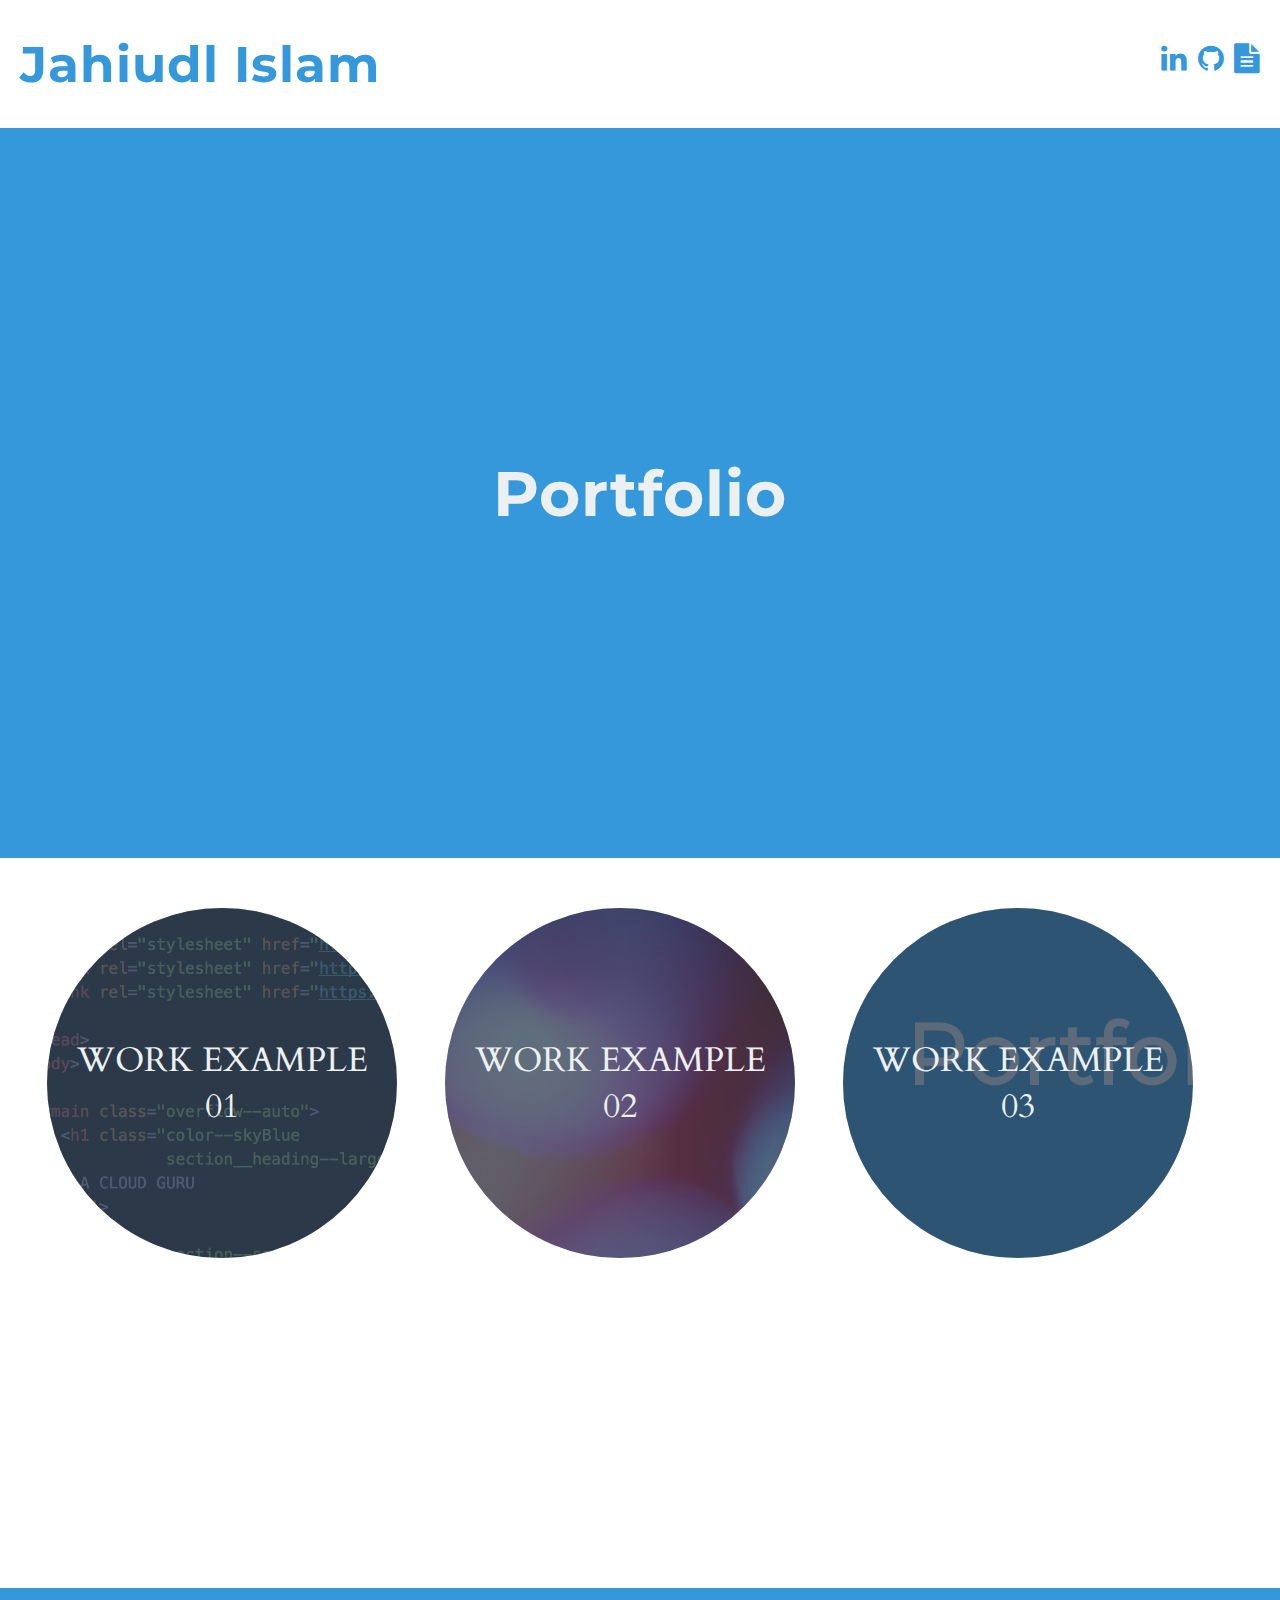
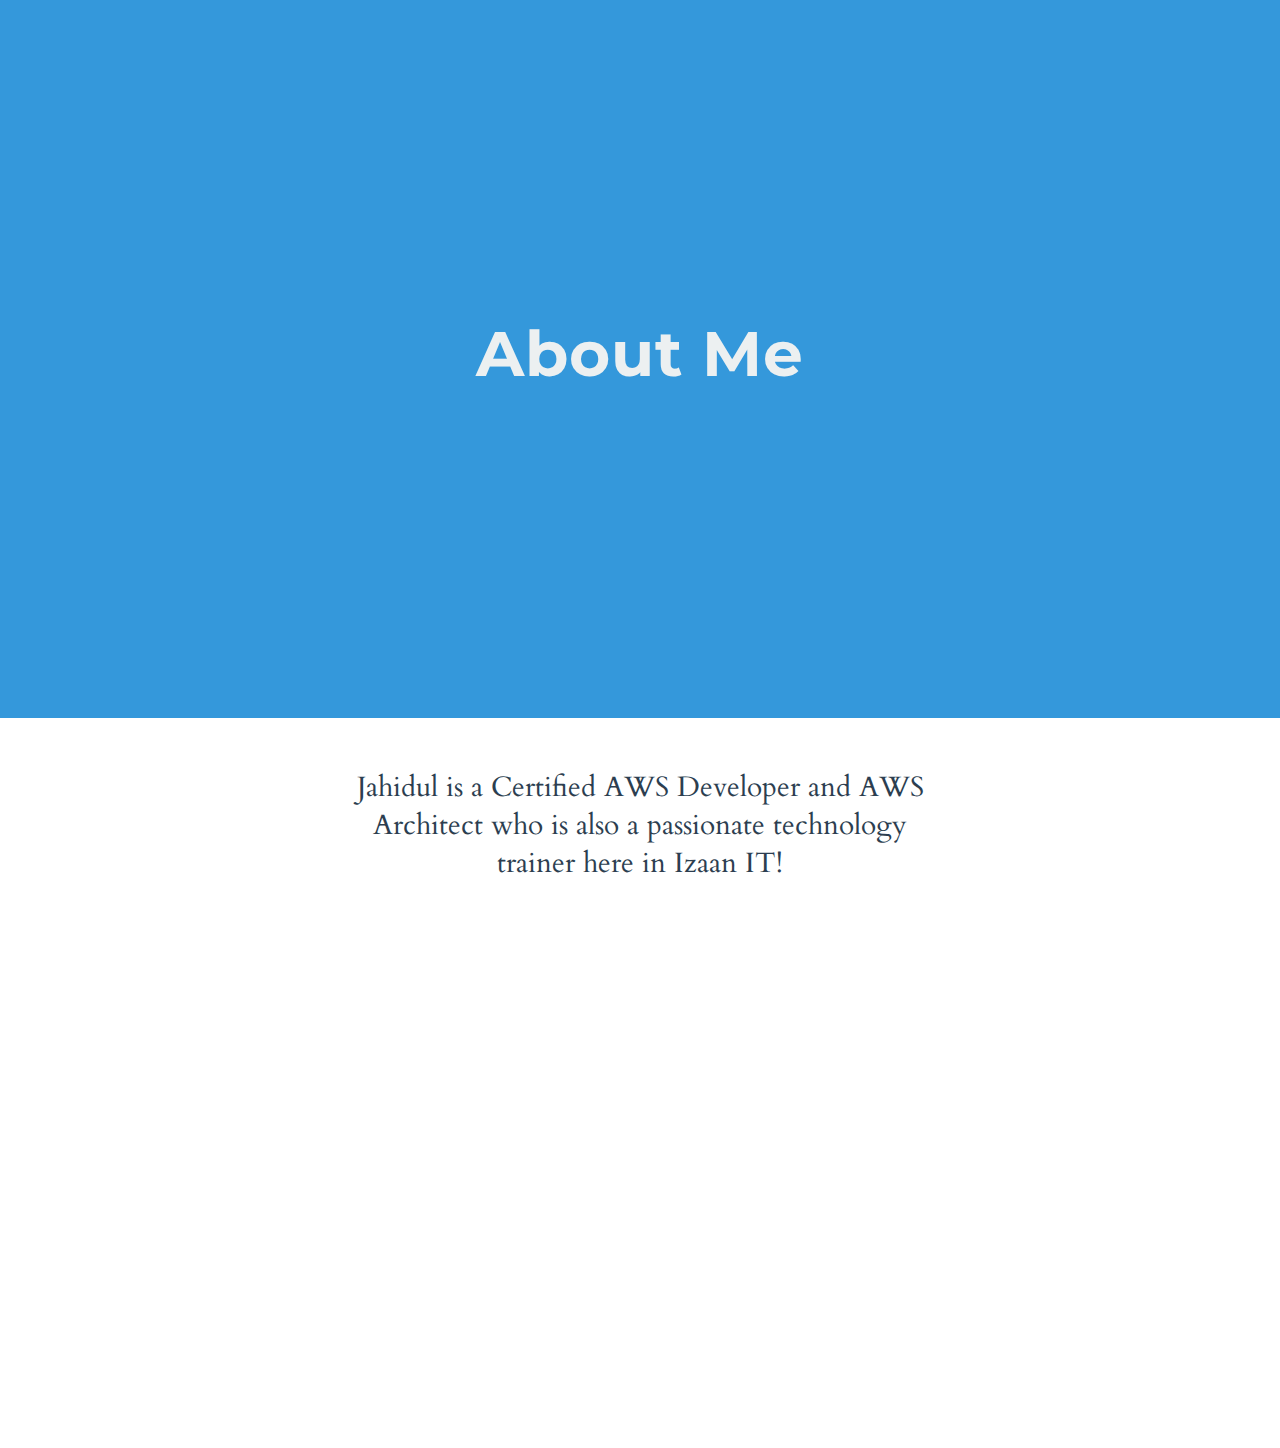
<file: my-portfolio-b2001/index.html>
<!DOCTYPE html>
<html>
  <head>
    <meta charset="utf-8">
    <title>Jahiudl Islam</title>
    <link rel="stylesheet" href="styles/main.css"/>
    <link rel="stylesheet" href="https://maxcdn.bootstrapcdn.com/font-awesome/4.7.0/css/font-awesome.min.css"/>
    <link rel="stylesheet" href="https://fonts.googleapis.com/css?family=Montserrat"/>
    <link rel="stylesheet" href="https://fonts.googleapis.com/css?family=Cardo"/>
  </head>

  <body>
    <main class="overflow--auto">
      <h1 class="color--skyBlue section__heading--largest">
        <!--Your name goes here -->
        Jahiudl Islam
      </h1>

      <ul class="section--social">

        <!--Links to relevant professional social media & resume -->
        <!-- See: http://fontawesome.io/icons/#brand for more -->

        <!-- Link to Linked In profile -->
        <li class="socialWrapper">
          <a class="color--skyBlue social"
             title="LinkedIn Profile"
             target="_blank"
             href="https://linkedin.com/">
            <i class="fa fa-linkedin"></i>
          </a>
        </li>

        <!-- Link to GitHub profile -->
        <li class="socialWrapper color--skyBlue">
          <a class="social color--skyBlue"
             title="GitHub Profile"
             target="_blank"
             href="https://github.com/">
            <i class="fa fa-github"></i>
          </a>
        </li>

        <!-- Link to resume, probably a .pdf -->
        <li class="socialWrapper">
          <a class="social color--skyBlue"
             title="Resume"
             href="resume-samples.pdf">
            <i class="fa fa-file-text"></i>
          </a>
        </li>
      </ul>
    </main>

    <section class="background--skyBlue section">
      <h2 class="color--cloud margin--none section__text--centered">
        Portfolio
      </h2>
    </section>

    <section class="section section--alignCentered section--description">
      <div class="section__exampleWrapper">
        <div class="section__example">
          <img alt="example screenshot of a project involving code"
               class="section__exampleImage"
               src="images/example1.png"/>
          <dl class="color--cloud">
            <dt class="section__exampleTitle section__text--centered">
              Work Example 01
            </dt>
            <dd></dd>
          </dl>
        </div>
      </div>

      <div class="section__exampleWrapper">
        <div class="section__example">
          <img alt="example screenshot of a project involving chemistry"
               class="section__exampleImage"
               src="images/example2.png"/>
          <!-- “Chemistry” by Surian Soosay is licensed under CC BY 2.0
               https://www.flickr.com/photos/ssoosay/4097410999 -->
          <dl class="color--cloud">
            <dt class="section__exampleTitle section__text--centered ">
              Work Example 02
            </dt>
            <dd></dd>
          </dl>
        </div>
      </div>

      <div class="section__exampleWrapper">
        <div class="section__example">
          <img alt="example screenshot of a project involving cats"
               class="section__exampleImage"
               src="images/example3.1.png"/>
          <!-- “Bengal cat” by roberto shabs is licensed under CC BY 2.0
               https://www.flickr.com/photos/37287295@N00/2540855181 -->
          <dl class="color--cloud">
            <dt class="section__exampleTitle section__text--centered">
              Work Example 03
            </dt>
            <dd></dd>
          </dl>
        </div>
      </div>
    </section>

    <section class="background--skyBlue section">
      <h2 class="color--cloud margin--none section__text--centered">
        About Me
      </h2>
    </section>

    <section class="section section--alignCentered section--description">
      <p class="color--darkgrey section__description">


        Jahidul is a Certified AWS Developer and AWS Architect who 
        is also a passionate technology trainer here in Izaan IT!
      </p>

    <div class="background--skyBlue modal--closed">
      <span class="color--cloud modal__closeButton">
        <i class="fa fa-window-close-o"></i>
      </span>
      <img alt="example screenshot of a project involving code"
           class="modal__image"
           src="images/example1.png"/>
      <div class="color--cloud modal__text">
        <h2 class="modal__title">
          Work Example Name
        </h2>
        <a class="color--skyBlue modal__link"
           href="#">
          Check it out
        </a>
        <p class="modal__description">
          A long description of the work in question.
        </p>
      </div>
    </div>

  </body>
</html>
</file>
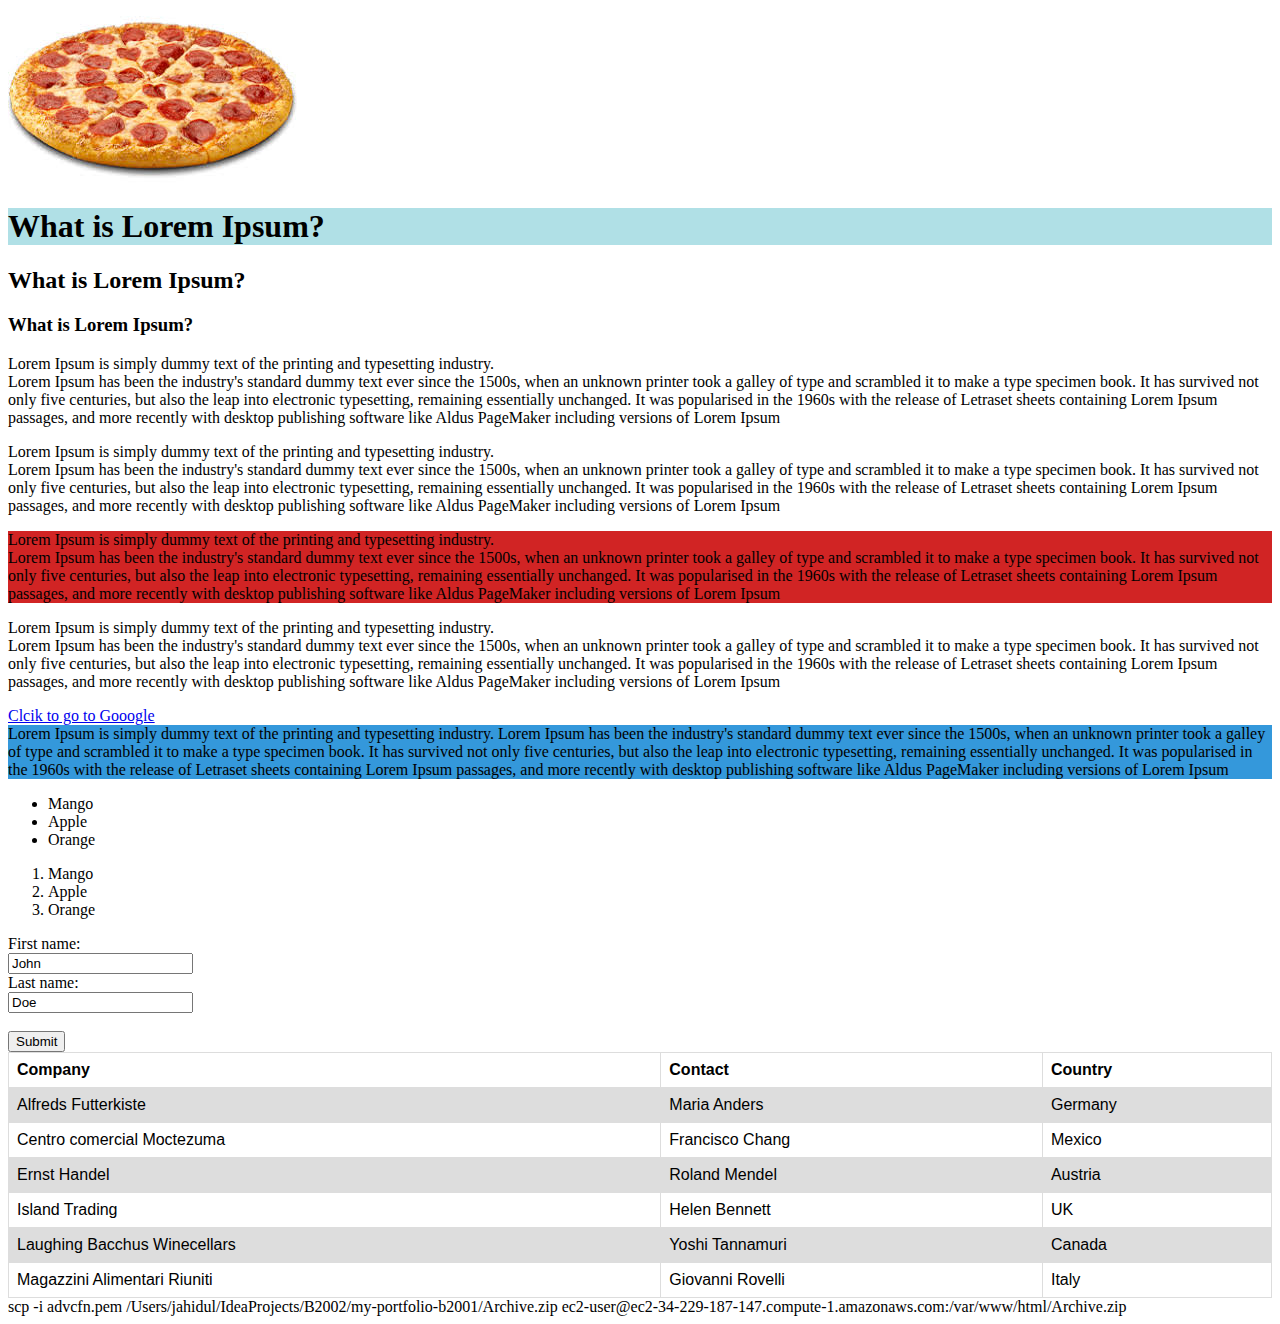
<file: my-portfolio/index.html>
<!DOCTYPE html>
<html>
  <head>
    <title>QAAE 2002</title>
    <link rel="stylesheet", href=styles/main.css>
    <style>
      table {
        font-family: arial, sans-serif;
        border-collapse: collapse;
        width: 100%;
      }
      td, th {
        border: 1px solid #dddddd;
        text-align: left;
        padding: 8px;
      }
      
      tr:nth-child(even) {
        background-color: #dddddd;
      }
      
    </style>
  </head>
  <body >
    <img src="pizza.jpeg">
    <h1 style="background-color:powderblue;">What is Lorem Ipsum?</h1>
    <h2>What is Lorem Ipsum?</h2>
    <h3>What is Lorem Ipsum?</h3>
    <p id = id1, name = 'LoremIpsum'>Lorem Ipsum is simply dummy text of the printing and typesetting industry. <br> Lorem Ipsum has been the industry's standard dummy text ever since the 1500s, when an unknown printer took a galley of type and scrambled it to make a type specimen book. It has survived not only five centuries, but also the leap into electronic typesetting, remaining essentially unchanged. It was popularised in the 1960s with the release of Letraset sheets containing Lorem Ipsum passages, and more recently with desktop publishing software like Aldus PageMaker including versions of Lorem Ipsum</p>
    <p name = "Lorem">Lorem Ipsum is simply dummy text of the printing and typesetting industry. <br> Lorem Ipsum has been the industry's standard dummy text ever since the 1500s, when an unknown printer took a galley of type and scrambled it to make a type specimen book. It has survived not only five centuries, but also the leap into electronic typesetting, remaining essentially unchanged. It was popularised in the 1960s with the release of Letraset sheets containing Lorem Ipsum passages, and more recently with desktop publishing software like Aldus PageMaker including versions of Lorem Ipsum</p>
    <p class="background--red", name = "Korem">Lorem Ipsum is simply dummy text of the printing and typesetting industry. <br> Lorem Ipsum has been the industry's standard dummy text ever since the 1500s, when an unknown printer took a galley of type and scrambled it to make a type specimen book. It has survived not only five centuries, but also the leap into electronic typesetting, remaining essentially unchanged. It was popularised in the 1960s with the release of Letraset sheets containing Lorem Ipsum passages, and more recently with desktop publishing software like Aldus PageMaker including versions of Lorem Ipsum</p>
    <p id = "id2" ,name = 'Korem'>Lorem Ipsum is simply dummy text of the printing and typesetting industry. <br> Lorem Ipsum has been the industry's standard dummy text ever since the 1500s, when an unknown printer took a galley of type and scrambled it to make a type specimen book. It has survived not only five centuries, but also the leap into electronic typesetting, remaining essentially unchanged. It was popularised in the 1960s with the release of Letraset sheets containing Lorem Ipsum passages, and more recently with desktop publishing software like Aldus PageMaker including versions of Lorem Ipsum</p>
    <a href="https://www.google.com/"> Clcik to go to Gooogle </a>

    <div class="background--skyBlue">
      Lorem Ipsum is simply dummy text of the printing and typesetting industry.
     Lorem Ipsum has been the industry's standard dummy text ever since the 1500s, when an unknown printer took a galley of type and scrambled it to make a type specimen book. It has survived not only five centuries, but also the leap into electronic typesetting, remaining essentially unchanged. It was popularised in the 1960s with the release of Letraset sheets containing Lorem Ipsum passages, and more recently with desktop publishing software like Aldus PageMaker including versions of Lorem Ipsum
    </div>

    <ul>
      <li>Mango</li>
      <li>Apple</li>
      <li>Orange</li>
    </ul>

    <ol>
      <li>Mango</li>
      <li>Apple</li>
      <li>Orange</li>
    </ol>

    <form >
      <label for="fname">First name:</label><br>
      <input type="text" id="fname" name="fname" value="John"><br>
      <label for="lname">Last name:</label><br>
      <input type="text" id="lname" name="lname" value="Doe"><br><br>
      <input type="submit" value="Submit">
    </form>
    
    
    <table>
      <tr>
        <th>Company</th>
        <th>Contact</th>
        <th>Country</th>
      </tr>
      <tr>
        <td>Alfreds Futterkiste</td>
        <td>Maria Anders</td>
        <td>Germany</td>
      </tr>
      <tr>
        <td>Centro comercial Moctezuma</td>
        <td>Francisco Chang</td>
        <td>Mexico</td>
      </tr>
      <tr>
        <td>Ernst Handel</td>
        <td>Roland Mendel</td>
        <td>Austria</td>
      </tr>
      <tr>
        <td>Island Trading</td>
        <td>Helen Bennett</td>
        <td>UK</td>
      </tr>
      <tr>
        <td>Laughing Bacchus Winecellars</td>
        <td>Yoshi Tannamuri</td>
        <td>Canada</td>
      </tr>
      <tr>
        <td>Magazzini Alimentari Riuniti</td>
        <td>Giovanni Rovelli</td>
        <td>Italy</td>
      </tr>
    </table>

  </body>

</html>


<!-- This is how you write comments -->
<!--
  1. HTML documents starts with <!DOCTYPE html> 
  2. Tag: It has capacity to hold something
  3. Value: Anything between opening and closing/end tag is called value
  4. By default HTML tags must have openning and closing tag
  5. But there are some exceptions. Some tags does not have end/closing tag
  6. Atributes will be always in the openning tag
  7. Can we have Name attribute value duplicate in a single HTML document? 
  8. In single HTML document value of the ID attribute has to be Unique
  9. Value between anchor tag (a tag) is called "link text"
--> 



scp -i advcfn.pem /Users/jahidul/IdeaProjects/B2002/my-portfolio-b2001/Archive.zip ec2-user@ec2-34-229-187-147.compute-1.amazonaws.com:/var/www/html/Archive.zip
</file>
<file: my-portfolio-b2001/styles/main.css>
/*
  Theme colors
    All selectors with colors that would need
    to be changed for theme changes
*/

/*
  COLORS

  Sky
    rgb(52, 152, 219)

  Dark Blue
    rgb(44, 62, 80)

  Grey
    rgb(127, 140, 141)

  Cloud
    rgb(236, 240, 241)
*/

.background--skyBlue {
    background-color: rgb(52, 152, 219);
  }
  
  .color--skyBlue {
    color: rgb(52, 152, 219);
  }
  
  .color--cloud {
    color: rgb(236, 240, 241);
  }
  
  .color--grey {
    color: rgb(127, 140, 141);
  }
  
  .color--darkgrey {
    color: rgb(44, 62, 80);
  }
  
  .section__example {
    background-color: rgb(44, 62, 80);
  }
  
  /*
    General Styles
      These are styles to be inherited
      through parent containers
  */
  
  html {
    font-size: 62.5%;
  }
  
  body {
    font-family: 'Cardo', serif;
    margin: 0;
  }
  
  h1, h2, h3, h4, h5, h6 {
    font-family: 'Montserrat', sans-serif;
    letter-spacing: .1rem;
  }
  
  /*
    Helpers
  */
  
  .margin--none {
    margin: 0;
  }
  
  .overflow--auto {
    overflow: auto;
  }
  
  
  /*
    Sections
  */
  
  .section {
    font-size: 4.2rem;
    min-height: 70vh;
    position: relative;
    padding-top: 5rem;
    padding-bottom: 5rem;
  }
  
  .section--alignCentered {
    text-align: center;
  }
  
  .section--description {
    font-size: 2.8rem;
    padding-left: 3.5rem;
    padding-right: 3.5rem;
  }
  
  .section__description {
    margin: 0 auto;
    margin-bottom: 2rem;
    width: 50%;
  }
  
  .section__text--centered {
    position: absolute;
    top: 50%;
    left: 50%;
    transform: translate(-50%, -50%);
  }
  
  .section__exampleWrapper,
  .section__example {
    display: inline-block;
    height: 35rem;
    width: 35rem;
  }
  
  .section__exampleWrapper {
    margin-right: 4rem;
  }
  
  .section__example {
    border-radius: 100%;
    cursor: pointer;
    overflow: hidden;
    position: relative;
  }
  
  .section__example:active {
    transition: 0.05s all;
    width: 34rem;
    height: 34rem;
  }
  
  .section__exampleTitle{
    font-size: 3.4rem;
    text-align: center;
    text-transform: uppercase;
    width: 90%;
  }
  
  .section__exampleImage {
    opacity: 0.25;
    width: 250%;
    margin-left: -50%;
    margin-top: -50%;
  }
  
  /*
    Header
  */
  
  .section__heading--largest {
    float: left;
    font-size: 5rem;
    margin-left: 2rem;
  }
  
  .section--social {
    float: right;
    line-height: 10rem;
    margin-right: 2rem;
  }
  
  .social {
    margin-right: .75rem;
  }
  
  .socialWrapper:last-child .social {
    margin-right: 0;
  }
  
  .socialWrapper {
    display: inline-block;
    font-size: 3rem;
  }
  
  
  /*
    Modal
  */
  
  .modal--closed {
    display: none;
  }
  
  .modal--open {
    display: block;
    position: fixed;
    top: 0;
    right: 0;
    left: 0;
    bottom: 0;
    width: 100%;
    height: 100%;
    z-index: 100;
  }
  
  .modal__closeButton {
    position: absolute;
    right: 2rem;
    top: 5rem;
    font-size: 4rem;
    z-index: 1;
    curson: pointer;
  }
  
  .modal__text {
    position: absolute;
    top: 0;
    left: 0;
    font-size: 2.4rem;
    padding: 2rem;
    width: 66%;
  }
  
  .modal__link {
    background-color: white;
    border-radius: 4px;
    padding: 0.4rem 1rem;
    text-transform: uppercase;
    text-decoration: none;
  }
  
  .modal__image {
    opacity: 0.2;
  }
</file>
